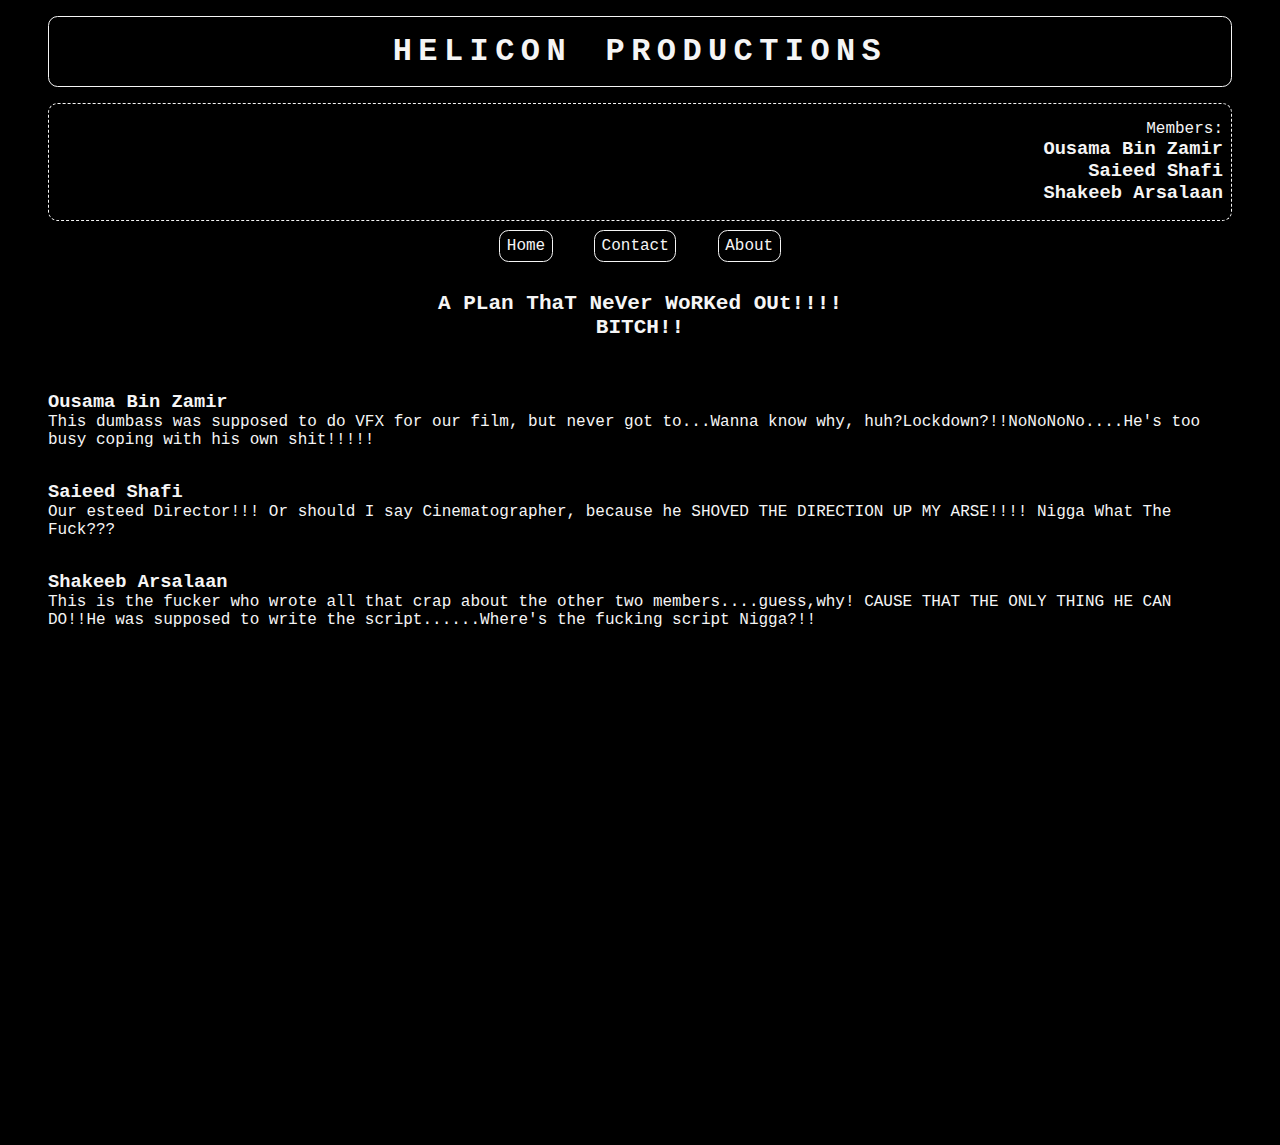
<file: index.html>
<!DOCTYPE html>
<html lang="en">
<head>
    <meta charset="UTF-8">
    <meta name="viewport" content="width=device-width, initial-scale=1.0">
    <title>Helicon Productions</title>
    <link rel="stylesheet" href="style.css" type="text/css">
</head>
<body>
    <div class="container">   
        <div id="title">
            <h1>HELICON PRODUCTIONS</h1>
        </div>
        <div id="members">
            <p>Members:</p>
            <h3>Ousama Bin Zamir</h3>
            <h3>Saieed Shafi</h3>
            <h3>Shakeeb Arsalaan</h3>
        </div>

        <div class="navbar">
            <ul>
                <li><a href="home.html">Home</a></li>
                <li><a href="contact.html">Contact</a></li>
                <li><a href="about.html">About</a></li>
            </ul>    
        </div>

        <div id="msg">
            <h3>A PLan ThaT NeVer WoRKed OUt!!!! <br>BITCH!!
            </h3>
        </div>

        <div>
            <div class="block">
                <h3>Ousama Bin Zamir</h3>
                <p>This dumbass was supposed to do VFX for our film, but never got to...Wanna know why, huh?Lockdown?!!NoNoNoNo....He's too busy coping with his own shit!!!!! </p>
            </div>
            <div class="block">
                <h3>Saieed Shafi</h3>
                <p>Our esteed Director!!! Or should I say Cinematographer, because he SHOVED THE DIRECTION UP MY ARSE!!!! Nigga What The Fuck???</p>
            </div>
            <div class="block">
                <h3>Shakeeb Arsalaan</h3>
                <p>This is the fucker who wrote all that crap about the other two members....guess,why! CAUSE THAT THE ONLY THING HE CAN DO!!He was supposed to write the script......Where's the fucking script Nigga?!!</p>
            </div>
        </div>
    </div>
    <div style="margin-bottom: 500px;"></div>
</body>
</html>
</file>
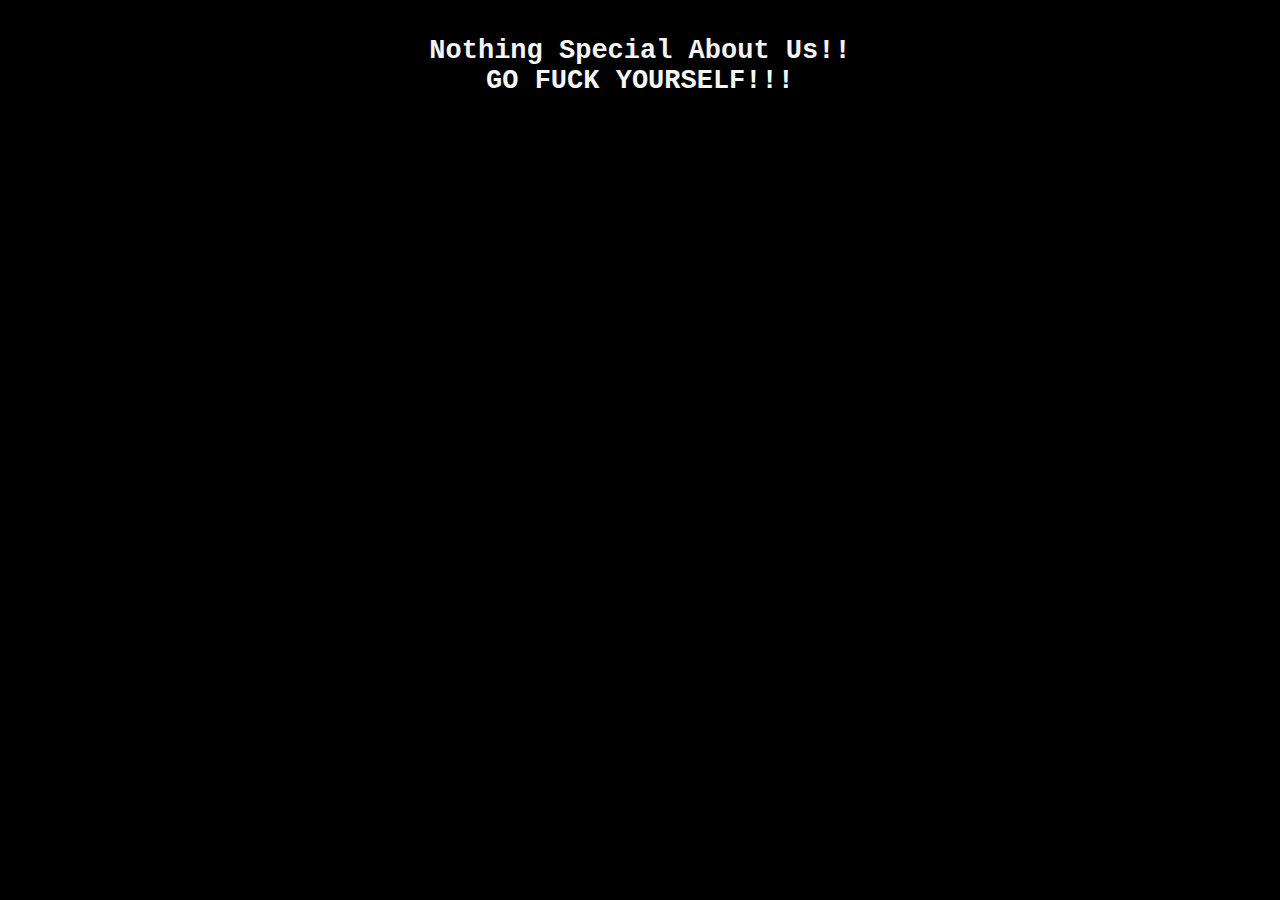
<file: about.html>
<!DOCTYPE html>
<html lang="en">
<head>
    <meta charset="UTF-8">
    <meta name="viewport" content="width=device-width, initial-scale=1.0">
    <title>ABOUT</title>
    <link rel="stylesheet" href="style.css" type="text/css">
</head>
<body>
    <div id="msg">
        <h2>Nothing Special About Us!!<br>GO FUCK YOURSELF!!!</h2>
    </div>
</body>
</html>
</file>
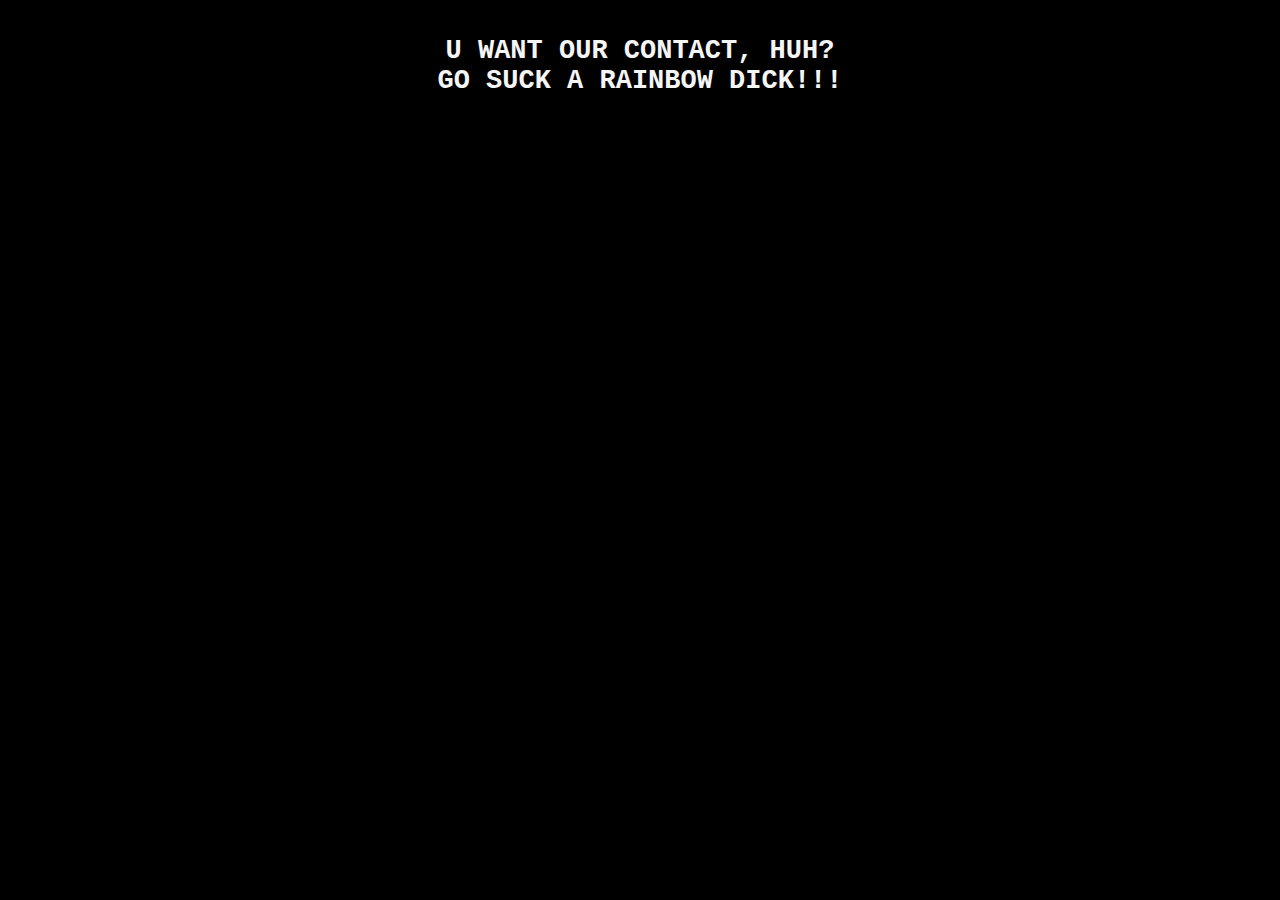
<file: contact.html>
<!DOCTYPE html>
<html lang="en">
<head>
    <meta charset="UTF-8">
    <meta name="viewport" content="width=device-width, initial-scale=1.0">
    <title>CONTACT</title>
    <link rel="stylesheet" href="style.css" type="text/css">
</head>
<body>
    <div id="msg">
        <h2>U WANT OUR CONTACT, HUH?<br>GO SUCK A RAINBOW DICK!!!</h2>

    </div>
    
</body>
</html>
</file>
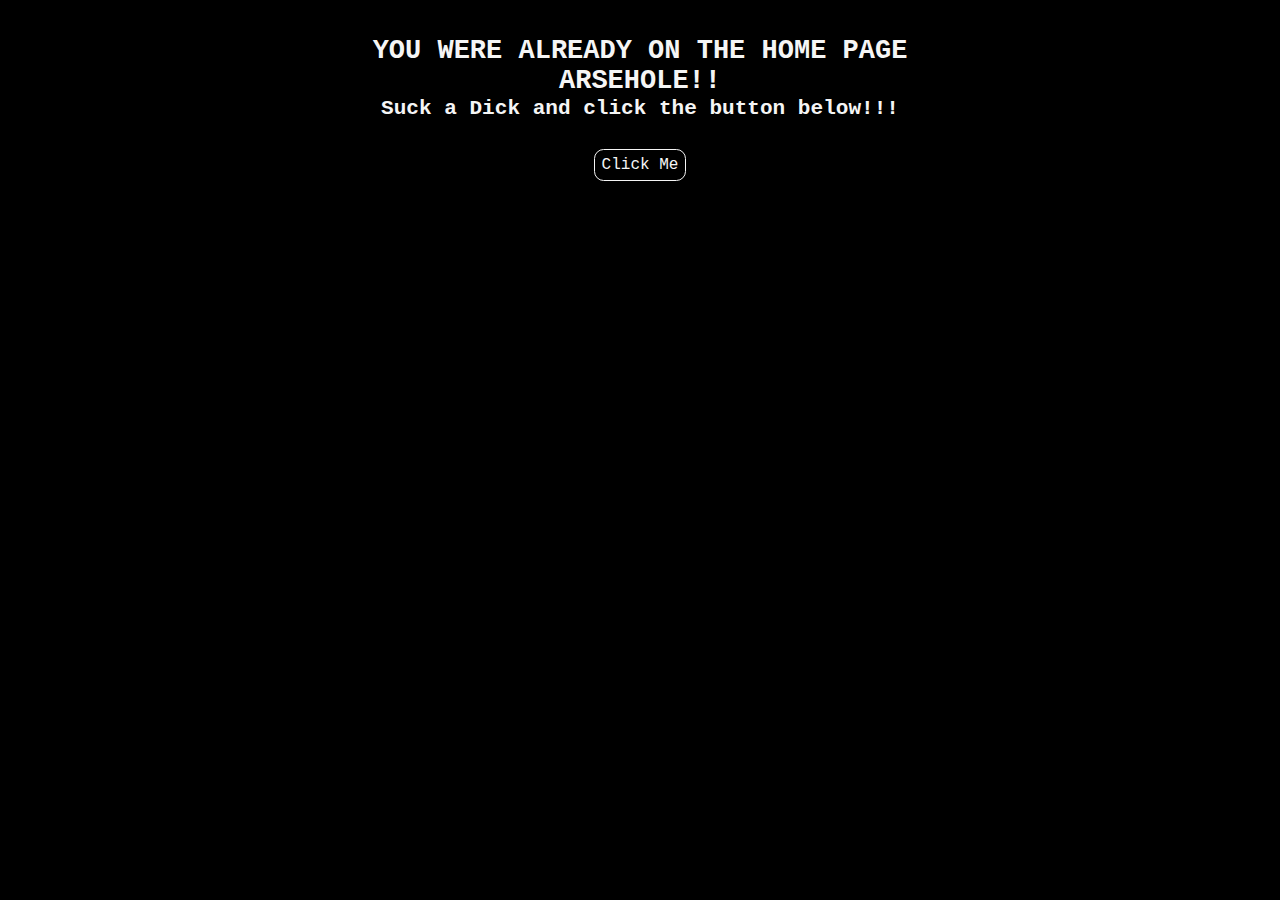
<file: home.html>
<!DOCTYPE html>
<html lang="en">
<head>
    <meta charset="UTF-8">
    <meta name="viewport" content="width=device-width, initial-scale=1.0">
    <title>HOME</title>
    <link rel="stylesheet" href="style.css" type="text/css">
</head>
<body>
    <div id="msg">    
        <h2>YOU WERE ALREADY ON THE HOME PAGE<br>ARSEHOLE!!</h2>
        <h3>Suck a Dick and click the button below!!!</h3>
    </div>
    <div class="navbar">
        <ul>
            <li><a href="index.html">Click Me</a></li>
        </ul>
    </div>
</body>
</html>
</file>
<file: style.css>
*{
    margin: 0;
    padding: 0;
    background-color: black;
    font-family: 'Courier New', Courier;
    color: whitesmoke;
}

.container{
    width: 95%;
    margin: auto;
    
}

a{
    text-decoration: none;
    font-style: bold;
}

a:hover{
    color: whitesmoke;
    background-color: black;
    padding: 0.4em 0.4em;
    margin: 1em;
    border-radius: 0.6em;
    font-weight: 800;
}
#title {
        font-family: Garamond;
        text-align: center;
        margin: 1em 1em;
        padding: 1em 1em;
        border: 0.1em solid whitesmoke;
        border-radius: 0.6em;
        letter-spacing: 0.4em;
        word-spacing: 0.5em;
}

#members {
    text-align: right;
    margin: 1em 1em;
    padding: 1em 0.5em;
    border: 0.05em dashed whitesmoke;
    border-radius: 0.6em;
}
.navbar ul{
    text-align: center;
    text-decoration: none;
    list-style: none;
}
.navbar li{
    display: inline;
    padding: 0.4em 0.4em;
    margin: 1em;
    border: 0.05em solid whitesmoke;
    border-radius: 0.6em;
}

#msg{
    margin: 1em 1em;
    padding: 1em 1em;
    font-family:Courier, monospace;
    text-align: center;
    font-size: large;
}

.block{
    padding: 1em;
    box-sizing: border-box;
}
</file>
